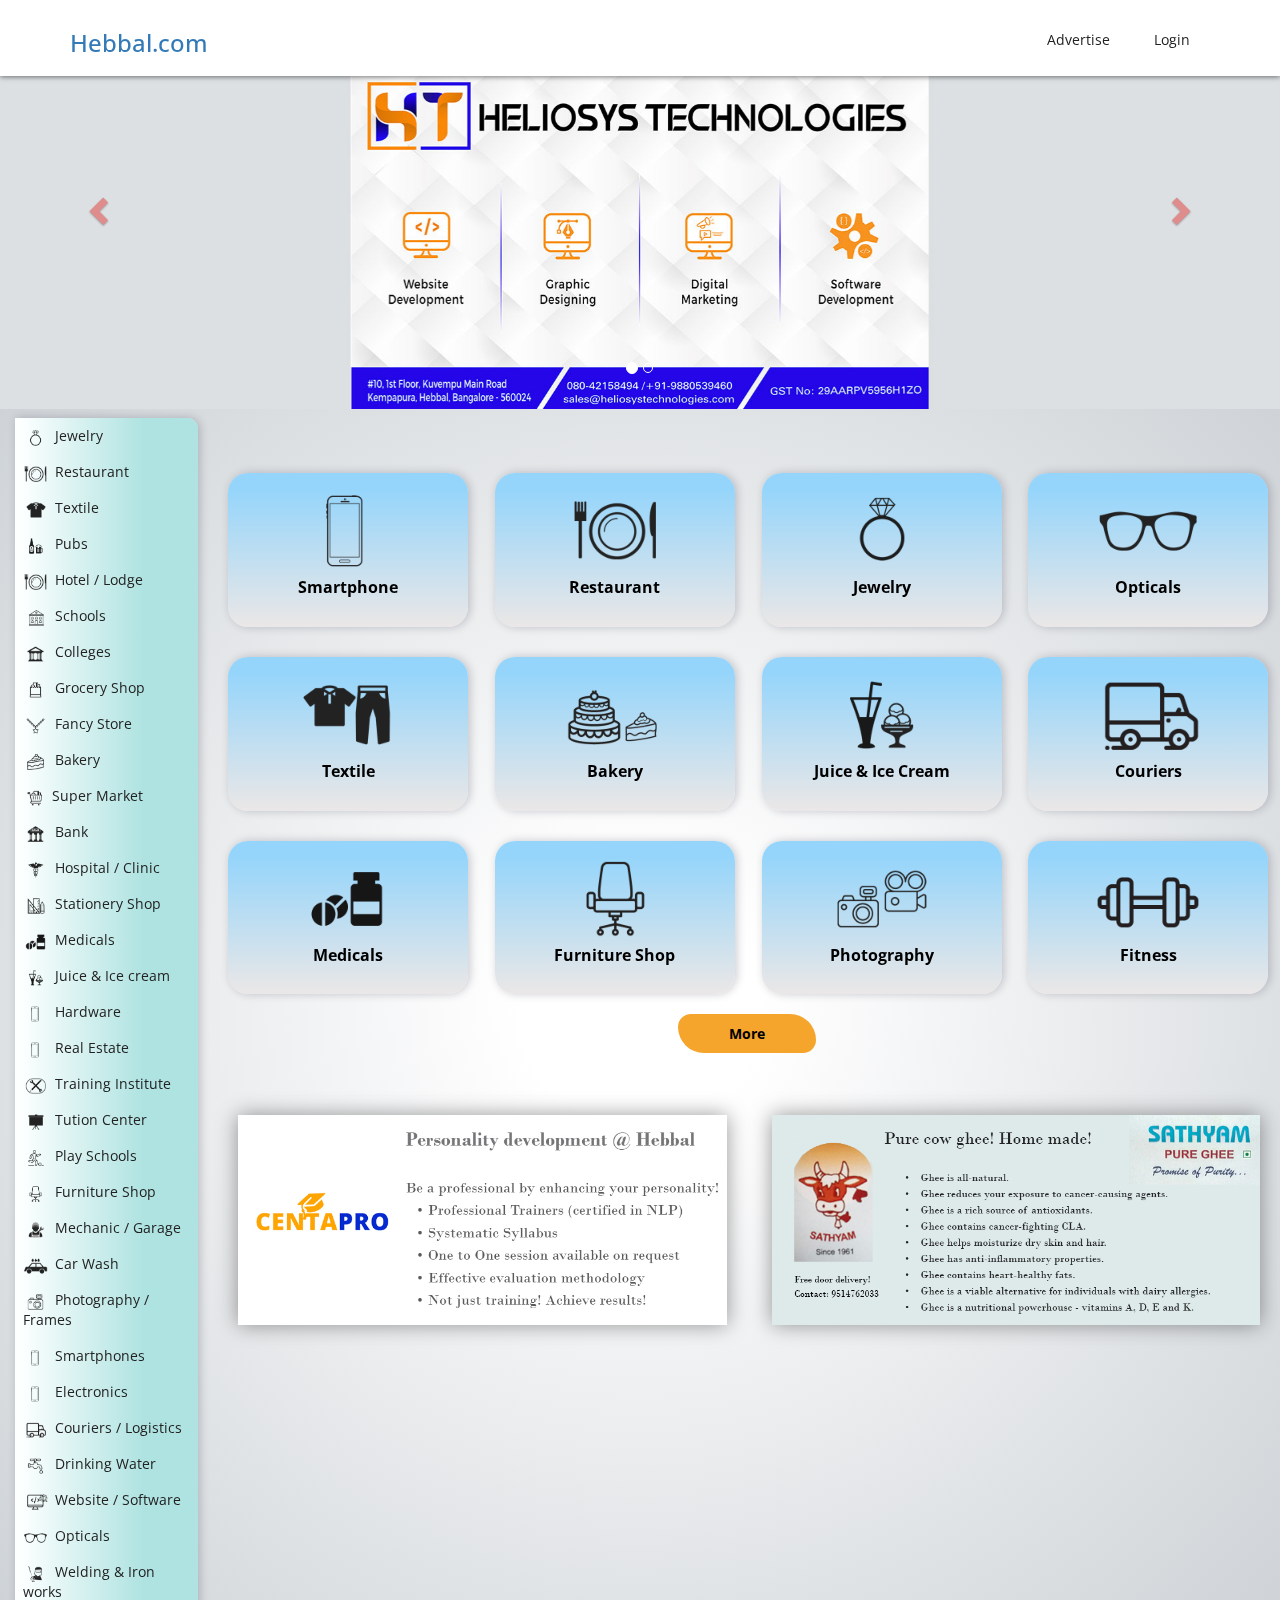
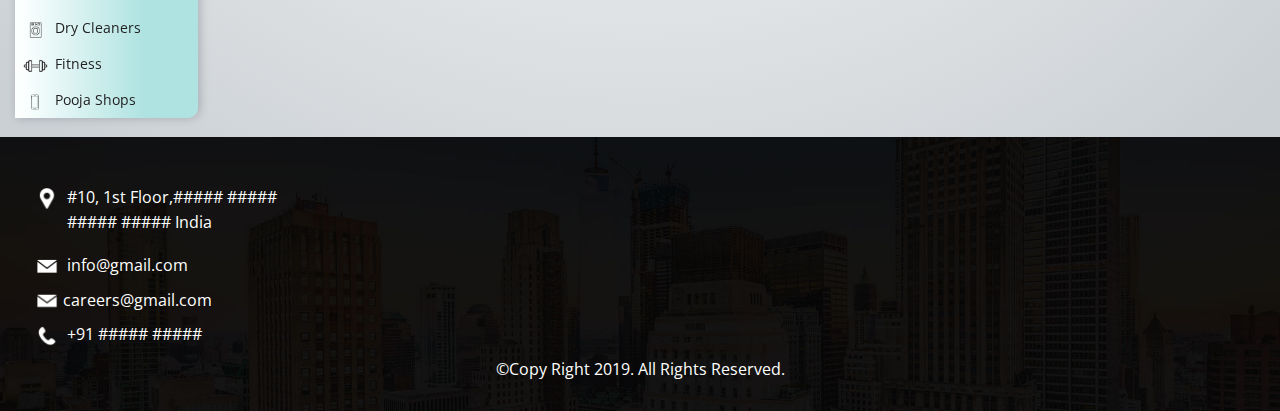
<file: index.html>
<!doctype html>
<html lang="en">

<head>
    <meta charset="UTF-8">
    <meta name="viewport" content="width=device-width, initial-scale=1, shrink-to-fit=no">






    <link rel="stylesheet" href="assets/css/style.css">
    <link rel="stylesheet" href="https://maxcdn.bootstrapcdn.com/bootstrap/3.4.0/css/bootstrap.min.css">
<!--    <link href="//netdna.bootstrapcdn.com/font-awesome/3.2.1/css/font-awesome.css" rel="stylesheet">-->

</head>

<body>

    <!--    navigation hamburger start here-->







    <!--    navigation hamburger end here-->


    <header class="menu1">
        <div class="container">
            <div class="logo">
                <a href="index.html"><h3>Hebbal.com</h3></a>
            </div>
            <div class="navigation">
                <ul class="links">

                    <li><a href="#">Advertise</a></li>
                    <li><a href="#">Login</a></li>

                </ul>


            </div>

            <div id="menu-button">
                <div id="line-1"></div>
                <div id="line-2"></div>
                <div id="line-3"></div>
            </div>
            <div id="menu">
                <ul>
                    <li id="li-color"><a href="#"> <img src="assets/img/icons/jewl.png">&ensp;Jewelry</a></li>
                        <li><a href="#"><img src="assets/img/icons/restorant.png">&ensp;Restaurant</a></li>
                        <li id="li-color"><a href="#"><img src="assets/img/icons/textile.png">&ensp;Textile</a></li>
                        <li><a href="#"><img src="assets/img/icons/pub.png">&ensp;Pubs</a></li>
                        <li id="li-color"><a href="#"><img src="assets/img/icons/restorant.png">&ensp;Hotel / Lodge</a></li>
                        <li><a href="#"><img src="assets/img/icons/school.png">&ensp;Schools</a></li>
                        <li id="li-color"><a href="#"><img src="assets/img/icons/college.png">&ensp;Colleges</a></li>
                        <li><a href="#"><img src="assets/img/icons/grocery.png">&ensp;Grocery Shop</a></li>
                        <li id="li-color"><a href="#"><img src="assets/img/icons/fancy.png">&ensp;Fancy Store</a></li>
                        <li><a href="#"><img src="assets/img/icons/backery.png">&ensp;Bakery</a></li>
                        <li id="li-color"><a href="#"><img src="assets/img/icons/super.png"> Super Market</a></li>
                        <li><a href="#"><img src="assets/img/icons/bank.png">&ensp;Bank</a></li>
                        <li id="li-color"><a href="#"><img src="assets/img/icons/hospital.png">&ensp;Hospital / Clinic</a></li>
                        <li><a href="#"><img src="assets/img/icons/stationary.png">&ensp;Stationery Shop</a></li>
                        <li id="li-color"><a href="#"><img src="assets/img/icons/medicals.png">&ensp;Medicals</a></li>
                        <li><a href="#"><img src="assets/img/icons/juice.png">&ensp;Juice &amp; Ice cream</a></li>
                        <li id="li-color"><a href="#"><img src="assets/img/icons/phone.png">&ensp;Hardware</a></li>
                        <li><a href="#"><img src="assets/img/icons/phone.png">&ensp;Real Estate</a></li>
                        <li id="li-color"><a href="#"><img src="assets/img/icons/training.png">&ensp;Training Institute</a></li>
                        <li><a href="#"><img src="assets/img/icons/tution.png">&ensp;Tution Center</a></li>
                        <li id="li-color"><a href="#"><img src="assets/img/icons/playschool.png">&ensp;Play Schools</a></li>
                        <li><a href="#"><img src="assets/img/icons/furniture.png">&ensp;Furniture Shop</a></li>
                        <li id="li-color"><a href="#"><img src="assets/img/icons/mechanic.png">&ensp;Mechanic / Garage</a></li>
                        <li><a href="#"><img src="assets/img/icons/carwash.png">&ensp;Car Wash</a></li>
                        <li id="li-color"><a href="#"><img src="assets/img/icons/photography.png">&ensp;Photography / Frames</a></li>
                        <li><a href="#"><img src="assets/img/icons/phone.png">&ensp;Smartphones</a> </li>
                        <li id="li-color"><a href="#"><img src="assets/img/icons/phone.png">&ensp;Electronics</a></li>
                        <li><a href="#"><img src="assets/img/icons/courier.png">&ensp;Couriers / Logistics</a></li>
                        <li id="li-color"><a href="#"><img src="assets/img/icons/water.png">&ensp;Drinking Water</a></li>
                        <li><a href="#"><img src="assets/img/icons/software.png">&ensp;Website / Software</a></li>
                        <li id="li-color"><a href="#"><img src="assets/img/icons/opticals.png">&ensp;Opticals</a></li>
                        <li><a href="#"><img src="assets/img/icons/welding.png">&ensp;Welding &amp; Iron works</a></li>
                        <li id="li-color"><a href="#"><img src="assets/img/icons/drycleaner.png">&ensp;Dry Cleaners</a></li>
                        <li><a href="#"><img src="assets/img/icons/fitness.png">&ensp;Fitness</a></li>
                        <li id="li-color"><a href="#"><img src="assets/img/icons/phone.png">&ensp;Pooja Shops</a></li>

                </ul>
            </div>

        </div>

    </header>


 <section class="sliders">

    <div id="myCarousel" class="carousel slide" data-ride="carousel">
        <!-- Indicators -->
        <ol class="carousel-indicators">
            <li data-target="#myCarousel" data-slide-to="0" class="active"></li>
            <li data-target="#myCarousel" data-slide-to="1"></li>
<!--            <li data-target="#myCarousel" data-slide-to="2"></li>-->
        </ol>

        <!-- Wrapper for slides -->
        <div class="carousel-inner">
            <div class="item active">
                <img src="assets/img/banner1.jpg" alt="Los Angeles" style="width:100%;">
            </div>


            <div class="item">
                <img src="assets/img/banner1.jpg" alt="New york" style="width:100%;">
            </div>
            <div class="item">
                <img src="assets/img/banner1.jpg" alt="New york" style="width:100%;">
            </div>
            
        </div>

        <!-- Left and right controls -->
        <a class="left carousel-control" href="#myCarousel" data-slide="prev">
            <span class="glyphicon glyphicon-chevron-left"></span>
            <span class="sr-only">Previous</span>
        </a>
        <a class="right carousel-control" href="#myCarousel" data-slide="next">
            <span class="glyphicon glyphicon-chevron-right"></span>
            <span class="sr-only">Next</span>
        </a>
    </div>
</section>

    <!--
    <div class="ads">
        <img class="mySlides" src="assets/img/banner1.jpg">
        <img class="mySlides" src="assets/img/banner2.jpg">
        <img class="mySlides" src="assets/img/banner1.jpg">
    </div>

-->



    <div class="container-fluid ">


        <div class="row">
            <div class="col-md-2">

                <div class="category">
                    <ul class="categories">
                        <li id="li-color"><a href="#"> <img src="assets/img/icons/jewl.png">&ensp;Jewelry</a></li>
                        <li><a href="#"><img src="assets/img/icons/restorant.png">&ensp;Restaurant</a></li>
                        <li id="li-color"><a href="#"><img src="assets/img/icons/textile.png">&ensp;Textile</a></li>
                        <li><a href="#"><img src="assets/img/icons/pub.png">&ensp;Pubs</a></li>
                        <li id="li-color"><a href="#"><img src="assets/img/icons/restorant.png">&ensp;Hotel / Lodge</a></li>
                        <li><a href="#"><img src="assets/img/icons/school.png">&ensp;Schools</a></li>
                        <li id="li-color"><a href="#"><img src="assets/img/icons/college.png">&ensp;Colleges</a></li>
                        <li><a href="#"><img src="assets/img/icons/grocery.png">&ensp;Grocery Shop</a></li>
                        <li id="li-color"><a href="#"><img src="assets/img/icons/fancy.png">&ensp;Fancy Store</a></li>
                        <li><a href="#"><img src="assets/img/icons/backery.png">&ensp;Bakery</a></li>
                        <li id="li-color"><a href="#"><img src="assets/img/icons/super.png"> Super Market</a></li>
                        <li><a href="#"><img src="assets/img/icons/bank.png">&ensp;Bank</a></li>
                        <li id="li-color"><a href="#"><img src="assets/img/icons/hospital.png">&ensp;Hospital / Clinic</a></li>
                        <li><a href="#"><img src="assets/img/icons/stationary.png">&ensp;Stationery Shop</a></li>
                        <li id="li-color"><a href="#"><img src="assets/img/icons/medicals.png">&ensp;Medicals</a></li>
                        <li><a href="#"><img src="assets/img/icons/juice.png">&ensp;Juice &amp; Ice cream</a></li>
                        <li id="li-color"><a href="#"><img src="assets/img/icons/phone.png">&ensp;Hardware</a></li>
                        <li><a href="#"><img src="assets/img/icons/phone.png">&ensp;Real Estate</a></li>
                        <li id="li-color"><a href="#"><img src="assets/img/icons/training.png">&ensp;Training Institute</a></li>
                        <li><a href="#"><img src="assets/img/icons/tution.png">&ensp;Tution Center</a></li>
                        <li id="li-color"><a href="#"><img src="assets/img/icons/playschool.png">&ensp;Play Schools</a></li>
                        <li><a href="#"><img src="assets/img/icons/furniture.png">&ensp;Furniture Shop</a></li>
                        <li id="li-color"><a href="#"><img src="assets/img/icons/mechanic.png">&ensp;Mechanic / Garage</a></li>
                        <li><a href="#"><img src="assets/img/icons/carwash.png">&ensp;Car Wash</a></li>
                        <li id="li-color"><a href="#"><img src="assets/img/icons/photography.png">&ensp;Photography / Frames</a></li>
                        <li><a href="#"><img src="assets/img/icons/phone.png">&ensp;Smartphones</a> </li>
                        <li id="li-color"><a href="#"><img src="assets/img/icons/phone.png">&ensp;Electronics</a></li>
                        <li><a href="#"><img src="assets/img/icons/courier.png">&ensp;Couriers / Logistics</a></li>
                        <li id="li-color"><a href="#"><img src="assets/img/icons/water.png">&ensp;Drinking Water</a></li>
                        <li><a href="#"><img src="assets/img/icons/software.png">&ensp;Website / Software</a></li>
                        <li id="li-color"><a href="#"><img src="assets/img/icons/opticals.png">&ensp;Opticals</a></li>
                        <li><a href="#"><img src="assets/img/icons/welding.png">&ensp;Welding &amp; Iron works</a></li>
                        <li id="li-color"><a href="#"><img src="assets/img/icons/drycleaner.png">&ensp;Dry Cleaners</a></li>
                        <li><a href="#"><img src="assets/img/icons/fitness.png">&ensp;Fitness</a></li>
                        <li id="li-color"><a href="#"><img src="assets/img/icons/phone.png">&ensp;Pooja Shops</a></li>


                    </ul>

                </div>


            </div>

            <div class="col-md-10 text-center shop">
                <div class="row">
                    <div class="col-md-3 col-xs-6">
                        <a href="shop.html">
                            <div class="card">
                                <img src="assets/img/phone.png" class="card-img-top" alt="...">
                                <div class="card-body">
                                    <h4 class="card-title">Smartphone</h4>
                                    <!--                        <p class="card-text">Some quick example text to build on the card title and make up the bulk of the card's content.</p>-->
                                    <!--                        <a href="#" class="btn btn-primary">Go somewhere</a>-->
                                </div>
                            </div>
                        </a>
                    </div>
                    <div class="col-md-3 col-xs-6">
                        <a href="shop.html">
                            <div class="card">
                                <img src="assets/img/restorant.png" class="card-img-top" alt="...">
                                <div class="card-body">
                                    <h4 class="card-title">Restaurant</h4>
                                    <!--                        <p class="card-text">Some quick example text to build on the card title and make up the bulk of the card's content.</p>-->
                                    <!--                        <a href="#" class="btn btn-primary">Go somewhere</a>-->
                                </div>
                            </div>
                        </a>
                    </div>
                    <div class="col-md-3 col-xs-6">
                        <a href="shop.html">
                            <div class="card">
                                <img src="assets/img/jewl.png" class="card-img-top" alt="...">
                                <div class="card-body">
                                    <h4 class="card-title">Jewelry</h4>
                                    <!--                        <p class="card-text">Some quick example text to build on the card title and make up the bulk of the card's content.</p>-->
                                    <!--                        <a href="#" class="btn btn-primary">Go somewhere</a>-->
                                </div>
                            </div>
                        </a>
                    </div>
                    <div class="col-md-3 col-xs-6">
                        <a href="shop.html">
                            <div class="card">
                                <img src="assets/img/opticals.png" class="card-img-top" alt="...">
                                <div class="card-body">
                                    <h4 class="card-title">Opticals</h4>
                                    <!--                        <p class="card-text">Some quick example text to build on the card title and make up the bulk of the card's content.</p>-->
                                    <!--                        <a href="#" class="btn btn-primary">Go somewhere</a>-->
                                </div>
                            </div>
                        </a>
                    </div>

                </div>



                <div class="row">

                    <div class="col-md-3 col-xs-6">
                        <a href="shop.html">
                            <div class="card">
                                <img src="assets/img/textile.png" class="card-img-top" alt="...">
                                <div class="card-body">
                                    <h4 class="card-title">Textile</h4>
                                    <!--                        <p class="card-text">Some quick example text to build on the card title and make up the bulk of the card's content.</p>-->
                                    <!--                        <a href="#" class="btn btn-primary">Go somewhere</a>-->
                                </div>
                            </div>
                        </a>
                    </div>
                    <div class="col-md-3 col-xs-6">
                        <a href="shop.html">
                            <div class="card">
                                <img src="assets/img/backery.png" class="card-img-top" alt="...">
                                <div class="card-body">
                                    <h4 class="card-title">Bakery</h4>
                                    <!--                        <p class="card-text">Some quick example text to build on the card title and make up the bulk of the card's content.</p>-->
                                    <!--                        <a href="#" class="btn btn-primary">Go somewhere</a>-->
                                </div>
                            </div>
                        </a>
                    </div>
                    <div class="col-md-3 col-xs-6">
                        <a href="shop.html">
                            <div class="card">
                                <img src="assets/img/juice.png" class="card-img-top" alt="...">
                                <div class="card-body">
                                    <h4 class="card-title">Juice &amp; Ice Cream</h4>
                                    <!--                        <p class="card-text">Some quick example text to build on the card title and make up the bulk of the card's content.</p>-->
                                    <!--                        <a href="#" class="btn btn-primary">Go somewhere</a>-->
                                </div>
                            </div>
                        </a>
                    </div>
                    <div class="col-md-3 col-xs-6">
                        <a href="shop.html">
                            <div class="card">
                                <img src="assets/img/courier.png" class="card-img-top" alt="...">
                                <div class="card-body">
                                    <h4 class="card-title">Couriers</h4>
                                    <!--                        <p class="card-text">Some quick example text to build on the card title and make up the bulk of the card's content.</p>-->
                                    <!--                        <a href="#" class="btn btn-primary">Go somewhere</a>-->
                                </div>
                            </div>
                        </a>
                    </div>

                </div>
                <div class="row">

                    <div class="col-md-3 col-xs-6">
                        <a href="shop.html">
                            <div class="card">
                                <img src="assets/img/medicals.png" class="card-img-top" alt="...">
                                <div class="card-body">
                                    <h4 class="card-title">Medicals</h4>
                                    <!--                        <p class="card-text">Some quick example text to build on the card title and make up the bulk of the card's content.</p>-->
                                    <!--                        <a href="#" class="btn btn-primary">Go somewhere</a>-->
                                </div>
                            </div>
                        </a>
                    </div>
                    <div class="col-md-3 col-xs-6">
                         <a href="shop.html">
                            <div class="card">
                                <img src="assets/img/furniture.png" class="card-img-top" alt="...">
                                <div class="card-body">
                                    <h4 class="card-title">Furniture Shop</h4>
                                    <!--                        <p class="card-text">Some quick example text to build on the card title and make up the bulk of the card's content.</p>-->
                                    <!--                        <a href="#" class="btn btn-primary">Go somewhere</a>-->
                                </div>
                            </div>
                        </a>
                    </div>
                    <div class="col-md-3 col-xs-6">
                        <a href="shop.html">
                            <div class="card">
                                <img src="assets/img/photography.png" class="card-img-top" alt="...">
                                <div class="card-body">
                                    <h4 class="card-title">Photography</h4>
                                    <!--                        <p class="card-text">Some quick example text to build on the card title and make up the bulk of the card's content.</p>-->
                                    <!--                        <a href="#" class="btn btn-primary">Go somewhere</a>-->
                                </div>
                            </div>
                        </a>
                    </div>
                    <div class="col-md-3 col-xs-6">
                        <a href="shop.html">
                            <div class="card">
                                <img src="assets/img/fitness.png" class="card-img-top" alt="...">
                                <div class="card-body">
                                    <h4 class="card-title">Fitness</h4>
                                    <!--                        <p class="card-text">Some quick example text to build on the card title and make up the bulk of the card's content.</p>-->
                                    <!--                        <a href="#" class="btn btn-primary">Go somewhere</a>-->
                                </div>
                            </div>
                        </a>
                    </div>

                </div>
                <div class="row">
                    <div class="col-md-12">
                        <a class="cart" href="categories.html">More</a>
                    </div>
                </div>

                <div class="row">
                    <div class="col-md-6 ">


                        <div id="slideshow">
                            <div>
                                <img src="assets/img/ads/centapro.jpg">
                            </div>
                            <div>
                                <img src="assets/img/ads/centapro1.jpg">
                            </div>
                            <div>
                                <img src="assets/img/ads/centapro2.jpg">
                            </div>
                           
                        </div>

                    </div>
                    <div class="col-md-6">


                        <div id="slideshow">
                           
                            <div>
                                <img src="assets/img/ads/sdf.jpg">
                            </div>
                        </div>

                    </div>


                </div>
            </div>

            <br /><br />




        </div>
    </div>


  <!-- Return to Top -->
<a href="javascript:" id="return-to-top">
    
    <img src="assets/img/arrow.png">
    </a>



  

    
    
    
    
    <footer class="foot">
        <div class="container-fluid">
            <div class="row">
                <div class="col-md-5 adrs">
                    <address>
                        <img src="assets/img/location.png">&ensp;#10, 1st Floor,##### #####<br />
                        &emsp;&ensp;&ensp;##### ##### India

                    </address>
                    <p><img src="assets/img/mail.png">&ensp;info@gmail.com</p>
                    <p><img src="assets/img/mail.png"> careers@gmail.com</p>
                    <p><img src="assets/img/call.png">&ensp;+91 ##### #####</p>
                </div>

                <div class="col-md-7">

                    
                </div>






                
            </div>
            <div class="row text-center">
                    
                        <p>&copy;Copy Right 2019. All Rights Reserved.</p>
                    
                </div>

        </div>

    </footer>

    <script src="assets/js/ads.js"></script>

    <script src="https://ajax.googleapis.com/ajax/libs/jquery/3.4.1/jquery.min.js"></script>
    <script>
        $("#slideshow > div:gt(0)").hide();

        setInterval(function() {
            $('#slideshow > div:first')
                .fadeOut(1000)
                .next()
                .fadeIn(1000)
                .end()
                .appendTo('#slideshow');
        }, 6000);

    </script>
    <script src="assets/js/btn.js"></script>
    <script src="assets/js/top-btn.js"></script>
<!--    <script src="assets/js/nav.js"></script>-->

    <script src="https://maxcdn.bootstrapcdn.com/bootstrap/3.4.0/js/bootstrap.min.js"></script>



</body>




</html>
</file>
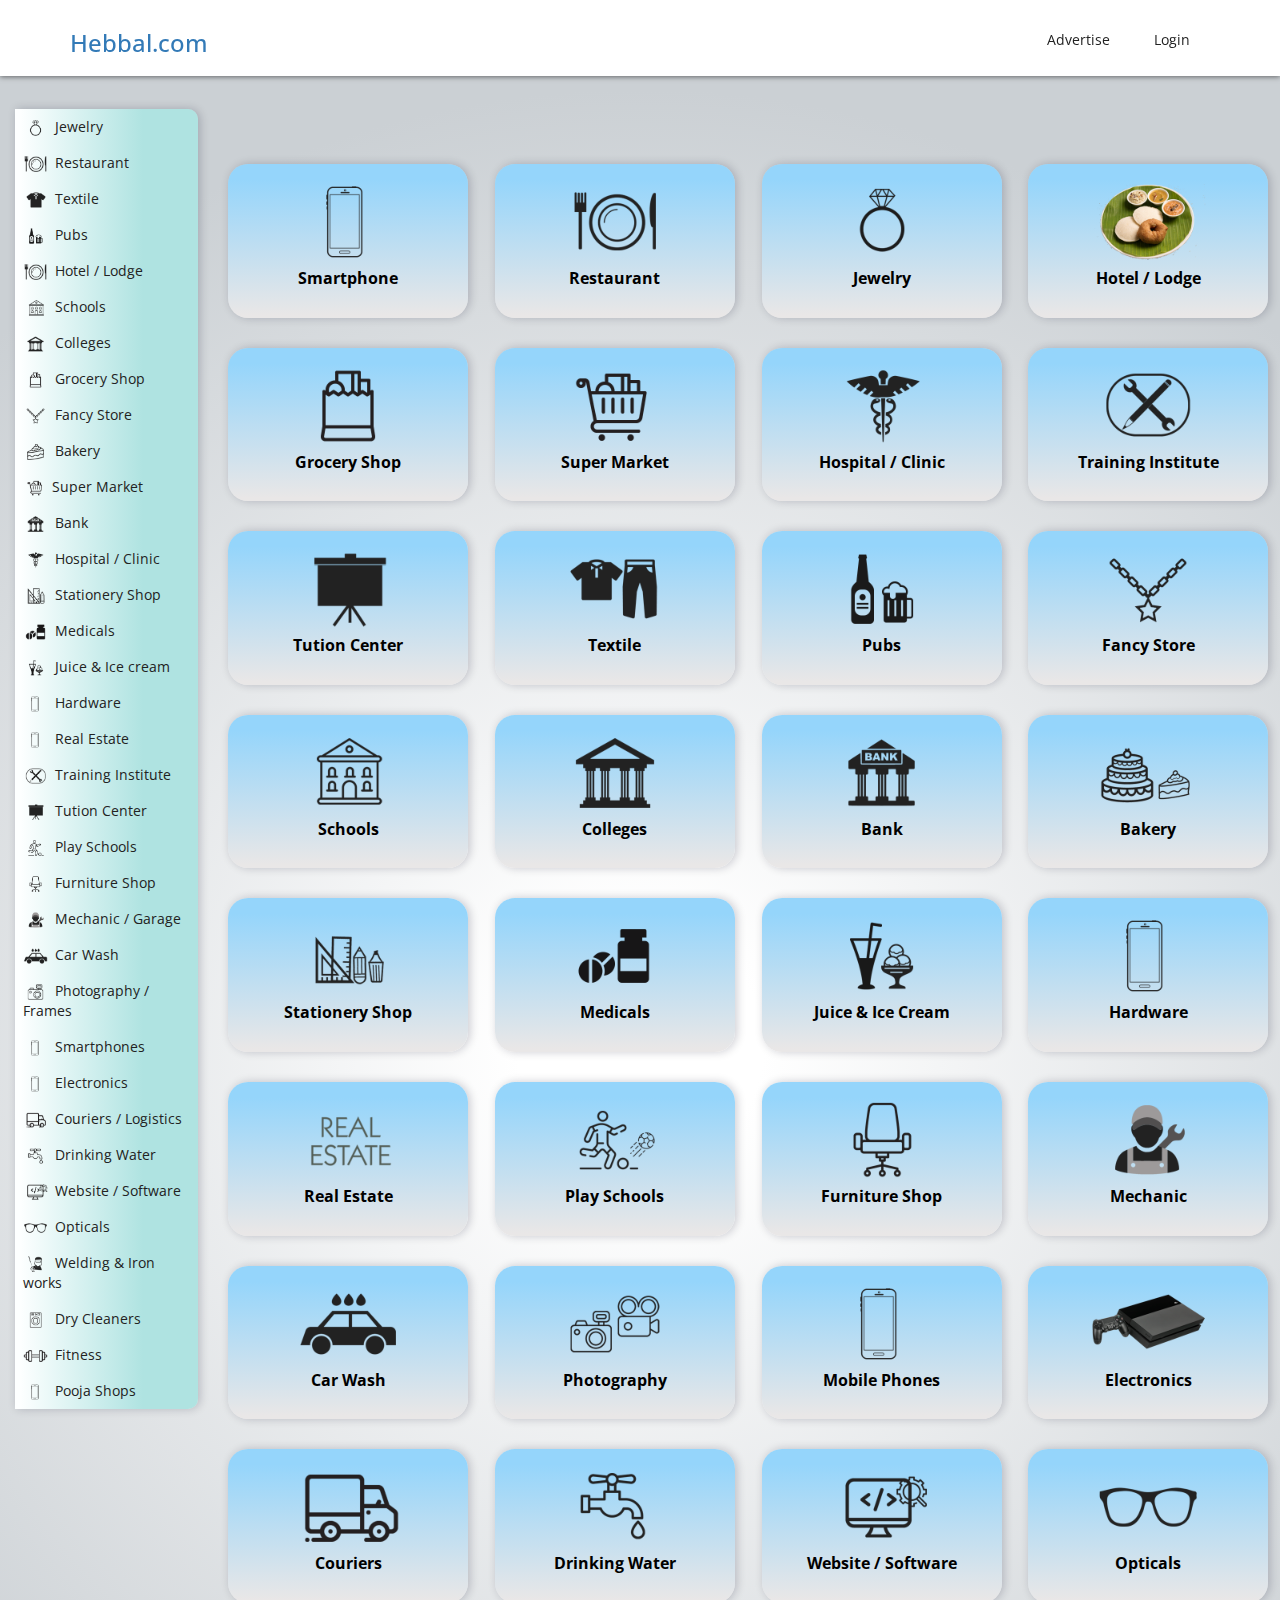
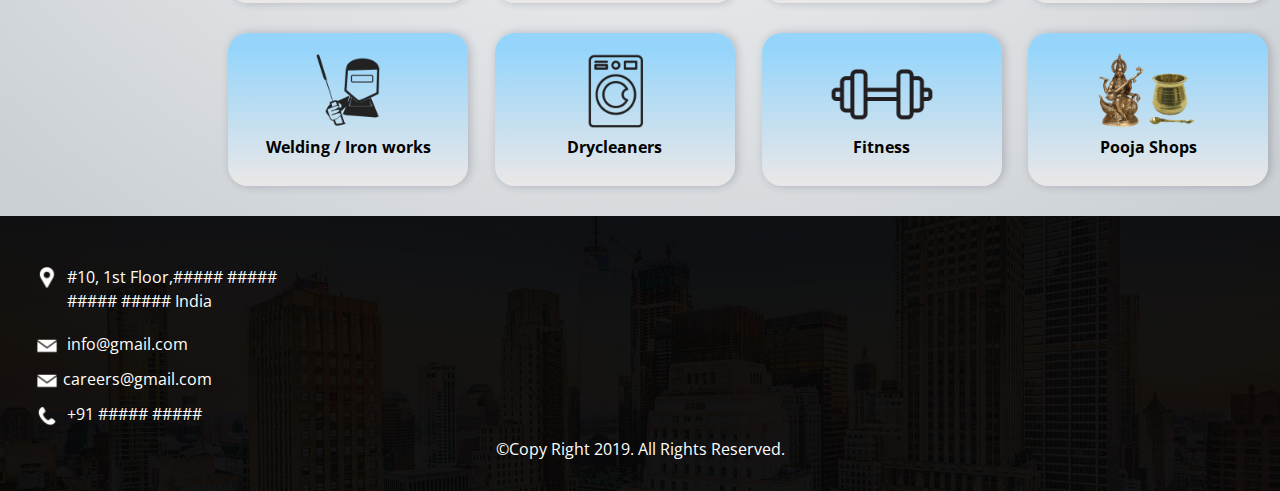
<file: categories.html>
<!doctype html>
<html lang="en">

<head>
    <meta charset="UTF-8">
    <meta name="viewport" content="width=device-width, initial-scale=1, shrink-to-fit=no">






    <link rel="stylesheet" href="assets/css/style.css">
    <link rel="stylesheet" href="https://maxcdn.bootstrapcdn.com/bootstrap/3.4.0/css/bootstrap.min.css">


</head>

<body>
<!--
    <header class="menu">
        <div class="container">
            <div class="logo">
                <h3>LOGO</h3>
            </div>
            <div class="navigation">
                <ul class="links">

                    <li><a href="#">Advertise</a></li>
                    <li><a href="#">Login</a></li>
                </ul>

            </div>
        </div>

    </header>
-->
    
    
    
    
    <header class="menu1">
        <div class="container">
            <div class="logo">
                <a href="index.html"><h3>Hebbal.com</h3></a>
            </div>
            <div class="navigation">
                <ul class="links">

                    <li><a href="#">Advertise</a></li>
                    <li><a href="#">Login</a></li>

                </ul>


            </div>

            <div id="menu-button">
                <div id="line-1"></div>
                <div id="line-2"></div>
                <div id="line-3"></div>
            </div>
            <div id="menu">
                <ul>
                    <li id="li-color"><a href="#"> <img src="assets/img/icons/jewl.png">&ensp;Jewelry</a></li>
                        <li><a href="#"><img src="assets/img/icons/restorant.png">&ensp;Restaurant</a></li>
                        <li id="li-color"><a href="#"><img src="assets/img/icons/textile.png">&ensp;Textile</a></li>
                        <li><a href="#"><img src="assets/img/icons/pub.png">&ensp;Pubs</a></li>
                        <li id="li-color"><a href="#"><img src="assets/img/icons/restorant.png">&ensp;Hotel / Lodge</a></li>
                        <li><a href="#"><img src="assets/img/icons/school.png">&ensp;Schools</a></li>
                        <li id="li-color"><a href="#"><img src="assets/img/icons/college.png">&ensp;Colleges</a></li>
                        <li><a href="#"><img src="assets/img/icons/grocery.png">&ensp;Grocery Shop</a></li>
                        <li id="li-color"><a href="#"><img src="assets/img/icons/fancy.png">&ensp;Fancy Store</a></li>
                        <li><a href="#"><img src="assets/img/icons/backery.png">&ensp;Bakery</a></li>
                        <li id="li-color"><a href="#"><img src="assets/img/icons/super.png"> Super Market</a></li>
                        <li><a href="#"><img src="assets/img/icons/bank.png">&ensp;Bank</a></li>
                        <li id="li-color"><a href="#"><img src="assets/img/icons/hospital.png">&ensp;Hospital / Clinic</a></li>
                        <li><a href="#"><img src="assets/img/icons/stationary.png">&ensp;Stationery Shop</a></li>
                        <li id="li-color"><a href="#"><img src="assets/img/icons/medicals.png">&ensp;Medicals</a></li>
                        <li><a href="#"><img src="assets/img/icons/juice.png">&ensp;Juice &amp; Ice cream</a></li>
                        <li id="li-color"><a href="#"><img src="assets/img/icons/phone.png">&ensp;Hardware</a></li>
                        <li><a href="#"><img src="assets/img/icons/phone.png">&ensp;Real Estate</a></li>
                        <li id="li-color"><a href="#"><img src="assets/img/icons/training.png">&ensp;Training Institute</a></li>
                        <li><a href="#"><img src="assets/img/icons/tution.png">&ensp;Tution Center</a></li>
                        <li id="li-color"><a href="#"><img src="assets/img/icons/playschool.png">&ensp;Play Schools</a></li>
                        <li><a href="#"><img src="assets/img/icons/furniture.png">&ensp;Furniture Shop</a></li>
                        <li id="li-color"><a href="#"><img src="assets/img/icons/mechanic.png">&ensp;Mechanic / Garage</a></li>
                        <li><a href="#"><img src="assets/img/icons/carwash.png">&ensp;Car Wash</a></li>
                        <li id="li-color"><a href="#"><img src="assets/img/icons/photography.png">&ensp;Photography / Frames</a></li>
                        <li><a href="#"><img src="assets/img/icons/phone.png">&ensp;Smartphones</a> </li>
                        <li id="li-color"><a href="#"><img src="assets/img/icons/phone.png">&ensp;Electronics</a></li>
                        <li><a href="#"><img src="assets/img/icons/courier.png">&ensp;Couriers / Logistics</a></li>
                        <li id="li-color"><a href="#"><img src="assets/img/icons/water.png">&ensp;Drinking Water</a></li>
                        <li><a href="#"><img src="assets/img/icons/software.png">&ensp;Website / Software</a></li>
                        <li id="li-color"><a href="#"><img src="assets/img/icons/opticals.png">&ensp;Opticals</a></li>
                        <li><a href="#"><img src="assets/img/icons/welding.png">&ensp;Welding &amp; Iron works</a></li>
                        <li id="li-color"><a href="#"><img src="assets/img/icons/drycleaner.png">&ensp;Dry Cleaners</a></li>
                        <li><a href="#"><img src="assets/img/icons/fitness.png">&ensp;Fitness</a></li>
                        <li id="li-color"><a href="#"><img src="assets/img/icons/phone.png">&ensp;Pooja Shops</a></li>
                </ul>
            </div>

        </div>

    </header>






    <div class="container-fluid ">


        <div class="row cat">
            <div class="col-md-2">

                <div class="category">
                    <ul class="categories">
                        <li id="li-color"><a href="#"> <img src="assets/img/icons/jewl.png">&ensp;Jewelry</a></li>
                        <li><a href="#"><img src="assets/img/icons/restorant.png">&ensp;Restaurant</a></li>
                        <li id="li-color"><a href="#"><img src="assets/img/icons/textile.png">&ensp;Textile</a></li>
                        <li><a href="#"><img src="assets/img/icons/pub.png">&ensp;Pubs</a></li>
                        <li id="li-color"><a href="#"><img src="assets/img/icons/restorant.png">&ensp;Hotel / Lodge</a></li>
                        <li><a href="#"><img src="assets/img/icons/school.png">&ensp;Schools</a></li>
                        <li id="li-color"><a href="#"><img src="assets/img/icons/college.png">&ensp;Colleges</a></li>
                        <li><a href="#"><img src="assets/img/icons/grocery.png">&ensp;Grocery Shop</a></li>
                        <li id="li-color"><a href="#"><img src="assets/img/icons/fancy.png">&ensp;Fancy Store</a></li>
                        <li><a href="#"><img src="assets/img/icons/backery.png">&ensp;Bakery</a></li>
                        <li id="li-color"><a href="#"><img src="assets/img/icons/super.png"> Super Market</a></li>
                        <li><a href="#"><img src="assets/img/icons/bank.png">&ensp;Bank</a></li>
                        <li id="li-color"><a href="#"><img src="assets/img/icons/hospital.png">&ensp;Hospital / Clinic</a></li>
                        <li><a href="#"><img src="assets/img/icons/stationary.png">&ensp;Stationery Shop</a></li>
                        <li id="li-color"><a href="#"><img src="assets/img/icons/medicals.png">&ensp;Medicals</a></li>
                        <li><a href="#"><img src="assets/img/icons/juice.png">&ensp;Juice &amp; Ice cream</a></li>
                        <li id="li-color"><a href="#"><img src="assets/img/icons/phone.png">&ensp;Hardware</a></li>
                        <li><a href="#"><img src="assets/img/icons/phone.png">&ensp;Real Estate</a></li>
                        <li id="li-color"><a href="#"><img src="assets/img/icons/training.png">&ensp;Training Institute</a></li>
                        <li><a href="#"><img src="assets/img/icons/tution.png">&ensp;Tution Center</a></li>
                        <li id="li-color"><a href="#"><img src="assets/img/icons/playschool.png">&ensp;Play Schools</a></li>
                        <li><a href="#"><img src="assets/img/icons/furniture.png">&ensp;Furniture Shop</a></li>
                        <li id="li-color"><a href="#"><img src="assets/img/icons/mechanic.png">&ensp;Mechanic / Garage</a></li>
                        <li><a href="#"><img src="assets/img/icons/carwash.png">&ensp;Car Wash</a></li>
                        <li id="li-color"><a href="#"><img src="assets/img/icons/photography.png">&ensp;Photography / Frames</a></li>
                        <li><a href="#"><img src="assets/img/icons/phone.png">&ensp;Smartphones</a> </li>
                        <li id="li-color"><a href="#"><img src="assets/img/icons/phone.png">&ensp;Electronics</a></li>
                        <li><a href="#"><img src="assets/img/icons/courier.png">&ensp;Couriers / Logistics</a></li>
                        <li id="li-color"><a href="#"><img src="assets/img/icons/water.png">&ensp;Drinking Water</a></li>
                        <li><a href="#"><img src="assets/img/icons/software.png">&ensp;Website / Software</a></li>
                        <li id="li-color"><a href="#"><img src="assets/img/icons/opticals.png">&ensp;Opticals</a></li>
                        <li><a href="#"><img src="assets/img/icons/welding.png">&ensp;Welding &amp; Iron works</a></li>
                        <li id="li-color"><a href="#"><img src="assets/img/icons/drycleaner.png">&ensp;Dry Cleaners</a></li>
                        <li><a href="#"><img src="assets/img/icons/fitness.png">&ensp;Fitness</a></li>
                        <li id="li-color"><a href="#"><img src="assets/img/icons/phone.png">&ensp;Pooja Shops</a></li>

                    </ul>

                </div>


            </div>




    <div class="col-md-10 text-center shop">

        <div class="row">
            

            <div class="col-md-3 col-xs-6">
                 <a href="shop.html">
                    <div class="card">
                        <img src="assets/img/phone.png" class="card-img-top" alt="...">
                        <div class="card-body">
                            <h4 class="card-title">Smartphone</h4>
                            <!--                        <p class="card-text">Some quick example text to build on the card title and make up the bulk of the card's content.</p>-->
                            <!--                        <a href="#" class="btn btn-primary">Go somewhere</a>-->
                        </div>
                    </div>
                </a>
            </div>
            <div class="col-md-3 col-xs-6">
                <a href="shop.html">
                    <div class="card">
                        <img src="assets/img/restorant.png" class="card-img-top" alt="...">
                        <div class="card-body">
                            <h4 class="card-title">Restaurant</h4>
                            <!--                        <p class="card-text">Some quick example text to build on the card title and make up the bulk of the card's content.</p>-->
                            <!--                        <a href="#" class="btn btn-primary">Go somewhere</a>-->
                        </div>
                    </div>
                </a>
            </div>
            <div class="col-md-3 col-xs-6">
                <a href="shop.html">
                    <div class="card">
                        <img src="assets/img/jewl.png" class="card-img-top" alt="...">
                        <div class="card-body">
                            <h4 class="card-title">Jewelry</h4>
                            <!--                        <p class="card-text">Some quick example text to build on the card title and make up the bulk of the card's content.</p>-->
                            <!--                        <a href="#" class="btn btn-primary">Go somewhere</a>-->
                        </div>
                    </div>
                </a>
            </div>
            <div class="col-md-3 col-xs-6" >
                 <a href="shop.html">
                    <div class="card">
                        <img src="assets/img/hotel-1.png" class="card-img-top" alt="...">
                        <div class="card-body">
                            <h4 class="card-title">Hotel / Lodge</h4>
                            <!--                        <p class="card-text">Some quick example text to build on the card title and make up the bulk of the card's content.</p>-->
                            <!--                        <a href="#" class="btn btn-primary">Go somewhere</a>-->
                        </div>
                    </div>
                </a>
            </div>


        </div>

        <div class="row">


            <div class="col-md-3 col-xs-6">
                 <a href="shop.html">
                    <div class="card">
                        <img src="assets/img/grocery.png" class="card-img-top" alt="...">
                        <div class="card-body">
                            <h4 class="card-title">Grocery Shop</h4>
                            <!--                        <p class="card-text">Some quick example text to build on the card title and make up the bulk of the card's content.</p>-->
                            <!--                        <a href="#" class="btn btn-primary">Go somewhere</a>-->
                        </div>
                    </div>
                </a>
            </div>
            <div class="col-md-3 col-xs-6">
                 <a href="shop.html">
                    <div class="card">
                        <img src="assets/img/super.png" class="card-img-top" alt="...">
                        <div class="card-body">
                            <h4 class="card-title">Super Market</h4>
                            <!--                        <p class="card-text">Some quick example text to build on the card title and make up the bulk of the card's content.</p>-->
                            <!--                        <a href="#" class="btn btn-primary">Go somewhere</a>-->
                        </div>
                    </div>
                </a>
            </div>
            <div class="col-md-3 col-xs-6">
                <a href="shop.html">
                    <div class="card">
                        <img src="assets/img/hospital.png" class="card-img-top" alt="...">
                        <div class="card-body">
                            <h4 class="card-title">Hospital / Clinic</h4>
                            <!--                        <p class="card-text">Some quick example text to build on the card title and make up the bulk of the card's content.</p>-->
                            <!--                        <a href="#" class="btn btn-primary">Go somewhere</a>-->
                        </div>
                    </div>
                </a>
            </div>
            <div class="col-md-3 col-xs-6">
                 <a href="shop.html">
                    <div class="card">
                        <img src="assets/img/training.png" class="card-img-top" alt="...">
                        <div class="card-body">
                            <h4 class="card-title">Training Institute</h4>
                            <!--                        <p class="card-text">Some quick example text to build on the card title and make up the bulk of the card's content.</p>-->
                            <!--                        <a href="#" class="btn btn-primary">Go somewhere</a>-->
                        </div>
                    </div>
                </a>
            </div>

        </div>

        <div class="row">


            <div class="col-md-3 col-xs-6">
                <a href="shop.html">
                    <div class="card">
                        <img src="assets/img/tution.png" class="card-img-top" alt="...">
                        <div class="card-body">
                            <h4 class="card-title">Tution Center</h4>
                            <!--                        <p class="card-text">Some quick example text to build on the card title and make up the bulk of the card's content.</p>-->
                            <!--                        <a href="#" class="btn btn-primary">Go somewhere</a>-->
                        </div>
                    </div>
                </a>
            </div>
            <div class="col-md-3 col-xs-6">
                 <a href="shop.html">
                    <div class="card">
                        <img src="assets/img/textile.png" class="card-img-top" alt="...">
                        <div class="card-body">
                            <h4 class="card-title">Textile</h4>
                            <!--                        <p class="card-text">Some quick example text to build on the card title and make up the bulk of the card's content.</p>-->
                            <!--                        <a href="#" class="btn btn-primary">Go somewhere</a>-->
                        </div>
                    </div>
                </a>
            </div>
            <div class="col-md-3 col-xs-6">
                 <a href="shop.html">
                    <div class="card">
                        <img src="assets/img/pub.png" class="card-img-top" alt="...">
                        <div class="card-body">
                            <h4 class="card-title">Pubs</h4>
                            <!--                        <p class="card-text">Some quick example text to build on the card title and make up the bulk of the card's content.</p>-->
                            <!--                        <a href="#" class="btn btn-primary">Go somewhere</a>-->
                        </div>
                    </div>
                </a>
            </div>
            <div class="col-md-3 col-xs-6">
                 <a href="shop.html">
                    <div class="card">
                        <img src="assets/img/fancy.png" class="card-img-top" alt="...">
                        <div class="card-body">
                            <h4 class="card-title">Fancy Store</h4>
                            <!--                        <p class="card-text">Some quick example text to build on the card title and make up the bulk of the card's content.</p>-->
                            <!--                        <a href="#" class="btn btn-primary">Go somewhere</a>-->
                        </div>
                    </div>
                </a>
            </div>

        </div>


        <div class="row">

            <div class="col-md-3 col-xs-6">
                 <a href="shop.html">
                    <div class="card">
                        <img src="assets/img/school.png" class="card-img-top" alt="...">
                        <div class="card-body">
                            <h4 class="card-title">Schools</h4>
                            <!--                        <p class="card-text">Some quick example text to build on the card title and make up the bulk of the card's content.</p>-->
                            <!--                        <a href="#" class="btn btn-primary">Go somewhere</a>-->
                        </div>
                    </div>
                </a>
            </div>
            <div class="col-md-3 col-xs-6">
                 <a href="shop.html">
                    <div class="card">
                        <img src="assets/img/college.png" class="card-img-top" alt="...">
                        <div class="card-body">
                            <h4 class="card-title">Colleges</h4>
                            <!--                        <p class="card-text">Some quick example text to build on the card title and make up the bulk of the card's content.</p>-->
                            <!--                        <a href="#" class="btn btn-primary">Go somewhere</a>-->
                        </div>
                    </div>
                </a>
            </div>
            <div class="col-md-3 col-xs-6">
                <a href="shop.html">
                    <div class="card">
                        <img src="assets/img/bank.png" class="card-img-top" alt="...">
                        <div class="card-body">
                            <h4 class="card-title">Bank</h4>
                            <!--                        <p class="card-text">Some quick example text to build on the card title and make up the bulk of the card's content.</p>-->
                            <!--                        <a href="#" class="btn btn-primary">Go somewhere</a>-->
                        </div>
                    </div>
                </a>
            </div>
            <div class="col-md-3 col-xs-6">
                 <a href="shop.html">
                    <div class="card">
                        <img src="assets/img/backery.png" class="card-img-top" alt="...">
                        <div class="card-body">
                            <h4 class="card-title">Bakery</h4>
                            <!--                        <p class="card-text">Some quick example text to build on the card title and make up the bulk of the card's content.</p>-->
                            <!--                        <a href="#" class="btn btn-primary">Go somewhere</a>-->
                        </div>
                    </div>
                </a>
            </div>

        </div>
        <div class="row">


            <div class="col-md-3 col-xs-6">
                <a href="shop.html">
                    <div class="card">
                        <img src="assets/img/stationary.png" class="card-img-top" alt="...">
                        <div class="card-body">
                            <h4 class="card-title">Stationery Shop </h4>
                            <!--                        <p class="card-text">Some quick example text to build on the card title and make up the bulk of the card's content.</p>-->
                            <!--                        <a href="#" class="btn btn-primary">Go somewhere</a>-->
                        </div>
                    </div>
                </a>
            </div>
            <div class="col-md-3 col-xs-6">
                <a href="shop.html">
                    <div class="card">
                        <img src="assets/img/medicals.png" class="card-img-top" alt="...">
                        <div class="card-body">
                            <h4 class="card-title">Medicals</h4>
                            <!--                        <p class="card-text">Some quick example text to build on the card title and make up the bulk of the card's content.</p>-->
                            <!--                        <a href="#" class="btn btn-primary">Go somewhere</a>-->
                        </div>
                    </div>
                </a>
            </div>
            <div class="col-md-3 col-xs-6">
                <a href="shop.html">
                    <div class="card">
                        <img src="assets/img/juice.png" class="card-img-top" alt="...">
                        <div class="card-body">
                            <h4 class="card-title">Juice &amp; Ice Cream</h4>
                            <!--                        <p class="card-text">Some quick example text to build on the card title and make up the bulk of the card's content.</p>-->
                            <!--                        <a href="#" class="btn btn-primary">Go somewhere</a>-->
                        </div>
                    </div>
                </a>
            </div>
            <div class="col-md-3 col-xs-6">
                 <a href="shop.html">
                    <div class="card">
                        <img src="assets/img/phone.png" class="card-img-top" alt="...">
                        <div class="card-body">
                            <h4 class="card-title">Hardware</h4>
                            <!--                        <p class="card-text">Some quick example text to build on the card title and make up the bulk of the card's content.</p>-->
                            <!--                        <a href="#" class="btn btn-primary">Go somewhere</a>-->
                        </div>
                    </div>
                </a>
            </div>

        </div>


        <div class="row">


            <div class="col-md-3 col-xs-6">
                <a href="shop.html">
                    <div class="card">
                        <img src="assets/img/real-estate.png" class="card-img-top" alt="...">
                        <div class="card-body">
                            <h4 class="card-title">Real Estate</h4>
                            <!--                        <p class="card-text">Some quick example text to build on the card title and make up the bulk of the card's content.</p>-->
                            <!--                        <a href="#" class="btn btn-primary">Go somewhere</a>-->
                        </div>
                    </div>
                </a>
            </div>
            <div class="col-md-3 col-xs-6">
                 <a href="shop.html">
                    <div class="card">
                        <img src="assets/img/playschool.png" class="card-img-top" alt="...">
                        <div class="card-body">
                            <h4 class="card-title">Play Schools</h4>
                            <!--                        <p class="card-text">Some quick example text to build on the card title and make up the bulk of the card's content.</p>-->
                            <!--                        <a href="#" class="btn btn-primary">Go somewhere</a>-->
                        </div>
                    </div>
                </a>
            </div>
            <div class="col-md-3 col-xs-6">
                 <a href="shop.html">
                    <div class="card">
                        <img src="assets/img/furniture.png" class="card-img-top" alt="...">
                        <div class="card-body">
                            <h4 class="card-title">Furniture Shop</h4>
                            <!--                        <p class="card-text">Some quick example text to build on the card title and make up the bulk of the card's content.</p>-->
                            <!--                        <a href="#" class="btn btn-primary">Go somewhere</a>-->
                        </div>
                    </div>
                </a>
            </div>
            <div class="col-md-3 col-xs-6">
                 <a href="shop.html">
                    <div class="card">
                        <img src="assets/img/mechanic.png" class="card-img-top" alt="...">
                        <div class="card-body">
                            <h4 class="card-title">Mechanic</h4>
                            <!--                        <p class="card-text">Some quick example text to build on the card title and make up the bulk of the card's content.</p>-->
                            <!--                        <a href="#" class="btn btn-primary">Go somewhere</a>-->
                        </div>
                    </div>
                </a>
            </div>

        </div>

        <div class="row">

            <div class="col-md-3 col-xs-6">
                 <a href="shop.html">
                    <div class="card">
                        <img src="assets/img/carwash.png" class="card-img-top" alt="...">
                        <div class="card-body">
                            <h4 class="card-title">Car Wash</h4>
                            <!--                        <p class="card-text">Some quick example text to build on the card title and make up the bulk of the card's content.</p>-->
                            <!--                        <a href="#" class="btn btn-primary">Go somewhere</a>-->
                        </div>
                    </div>
                </a>
            </div>
            <div class="col-md-3 col-xs-6">
                 <a href="shop.html">
                    <div class="card">
                        <img src="assets/img/photography.png" class="card-img-top" alt="...">
                        <div class="card-body">
                            <h4 class="card-title">Photography</h4>
                            <!--                        <p class="card-text">Some quick example text to build on the card title and make up the bulk of the card's content.</p>-->
                            <!--                        <a href="#" class="btn btn-primary">Go somewhere</a>-->
                        </div>
                    </div>
                </a>
            </div>
            <div class="col-md-3 col-xs-6">
                 <a href="shop.html">
                    <div class="card">
                        <img src="assets/img/phone.png" class="card-img-top" alt="...">
                        <div class="card-body">
                            <h4 class="card-title">Mobile Phones</h4>
                            <!--                        <p class="card-text">Some quick example text to build on the card title and make up the bulk of the card's content.</p>-->
                            <!--                        <a href="#" class="btn btn-primary">Go somewhere</a>-->
                        </div>
                    </div>
                </a>
            </div>
            <div class="col-md-3 col-xs-6">
                 <a href="shop.html">
                    <div class="card">
                        <img src="assets/img/electronics.png" class="card-img-top" alt="...">
                        <div class="card-body">
                            <h4 class="card-title">Electronics</h4>
                            <!--                        <p class="card-text">Some quick example text to build on the card title and make up the bulk of the card's content.</p>-->
                            <!--                        <a href="#" class="btn btn-primary">Go somewhere</a>-->
                        </div>
                    </div>
                </a>
            </div>

        </div>
        <div class="row">


            <div class="col-md-3 col-xs-6">
                <a href="shop.html">
                    <div class="card">
                        <img src="assets/img/courier.png" class="card-img-top" alt="...">
                        <div class="card-body">
                            <h4 class="card-title">Couriers</h4>
                            <!--                        <p class="card-text">Some quick example text to build on the card title and make up the bulk of the card's content.</p>-->
                            <!--                        <a href="#" class="btn btn-primary">Go somewhere</a>-->
                        </div>
                    </div>
                </a>
            </div>
            <div class="col-md-3 col-xs-6">
                <a href="shop.html">
                    <div class="card">
                        <img src="assets/img/water.png" class="card-img-top" alt="...">
                        <div class="card-body">
                            <h4 class="card-title">Drinking Water</h4>
                            <!--                        <p class="card-text">Some quick example text to build on the card title and make up the bulk of the card's content.</p>-->
                            <!--                        <a href="#" class="btn btn-primary">Go somewhere</a>-->
                        </div>
                    </div>
                </a>
            </div>
            <div class="col-md-3 col-xs-6">
                <a href="shop.html">
                    <div class="card">
                        <img src="assets/img/software.png" class="card-img-top" alt="...">
                        <div class="card-body">
                            <h4 class="card-title">Website / Software</h4>
                            <!--                        <p class="card-text">Some quick example text to build on the card title and make up the bulk of the card's content.</p>-->
                            <!--                        <a href="#" class="btn btn-primary">Go somewhere</a>-->
                        </div>
                    </div>
                </a>
            </div>
            <div class="col-md-3 col-xs-6">
                <a href="shop.html">
                    <div class="card">
                        <img src="assets/img/opticals.png" class="card-img-top" alt="...">
                        <div class="card-body">
                            <h4 class="card-title">Opticals </h4>
                            <!--                        <p class="card-text">Some quick example text to build on the card title and make up the bulk of the card's content.</p>-->
                            <!--                        <a href="#" class="btn btn-primary">Go somewhere</a>-->
                        </div>
                    </div>
                </a>
            </div>

        </div>
        <div class="row">


            <div class="col-md-3 col-xs-6">
                <a href="shop.html">
                    <div class="card">
                        <img src="assets/img/welding.png" class="card-img-top" alt="...">
                        <div class="card-body">
                            <h4 class="card-title">Welding / Iron works</h4>
                            <!--                        <p class="card-text">Some quick example text to build on the card title and make up the bulk of the card's content.</p>-->
                            <!--                        <a href="#" class="btn btn-primary">Go somewhere</a>-->
                        </div>
                    </div>
                </a>
            </div>
            <div class="col-md-3 col-xs-6">
                <a href="shop.html">
                    <div class="card">
                        <img src="assets/img/drycleaner.png" class="card-img-top" alt="...">
                        <div class="card-body">
                            <h4 class="card-title">Drycleaners</h4>
                            <!--                        <p class="card-text">Some quick example text to build on the card title and make up the bulk of the card's content.</p>-->
                            <!--                        <a href="#" class="btn btn-primary">Go somewhere</a>-->
                        </div>
                    </div>
                </a>
            </div>
            <div class="col-md-3 col-xs-6">
                 <a href="shop.html">
                    <div class="card">
                        <img src="assets/img/fitness.png" class="card-img-top" alt="...">
                        <div class="card-body">
                            <h4 class="card-title">Fitness</h4>
                            <!--                        <p class="card-text">Some quick example text to build on the card title and make up the bulk of the card's content.</p>-->
                            <!--                        <a href="#" class="btn btn-primary">Go somewhere</a>-->
                        </div>
                    </div>
                </a>
            </div>

            <div class="col-md-3 col-xs-6">
                 <a href="shop.html">
                    <div class="card">
                        <img src="assets/img/pooja.png" class="card-img-top" alt="...">
                        <div class="card-body">
                            <h4 class="card-title">Pooja Shops</h4>
                            <!--                        <p class="card-text">Some quick example text to build on the card title and make up the bulk of the card's content.</p>-->
                            <!--                        <a href="#" class="btn btn-primary">Go somewhere</a>-->
                        </div>
                    </div>
                </a>
            </div>


        </div>


            </div>




    </div>
    </div>

     <footer class="foot">
        <div class="container-fluid">
            <div class="row">
                <div class="col-md-5 adrs">
                    <address>
                        <img src="assets/img/location.png">&ensp;#10, 1st Floor,##### #####<br />
                        &emsp;&ensp;&ensp;##### ##### India

                    </address>
                    <p><img src="assets/img/mail.png">&ensp;info@gmail.com</p>
                    <p><img src="assets/img/mail.png"> careers@gmail.com</p>
                    <p><img src="assets/img/call.png">&ensp;+91 ##### #####</p>
                </div>

                <div class="col-md-7">

                    
                </div>






                
            </div>
            <div class="row text-center">
                    
                        <p>&copy;Copy Right 2019. All Rights Reserved.</p>
                    
                </div>

        </div>

    </footer>

    <script src="https://ajax.googleapis.com/ajax/libs/jquery/3.4.1/jquery.min.js"></script>
    <script src="https://maxcdn.bootstrapcdn.com/bootstrap/3.4.0/js/bootstrap.min.js"></script>
    
      <script src="assets/js/btn.js"></script>
    <script>
        $("#slideshow > div:gt(0)").hide();

        setInterval(function() {
            $('#slideshow > div:first')
                .fadeOut(1000)
                .next()
                .fadeIn(1000)
                .end()
                .appendTo('#slideshow');
        }, 3000);

    </script>
  


</body>




</html>
</file>
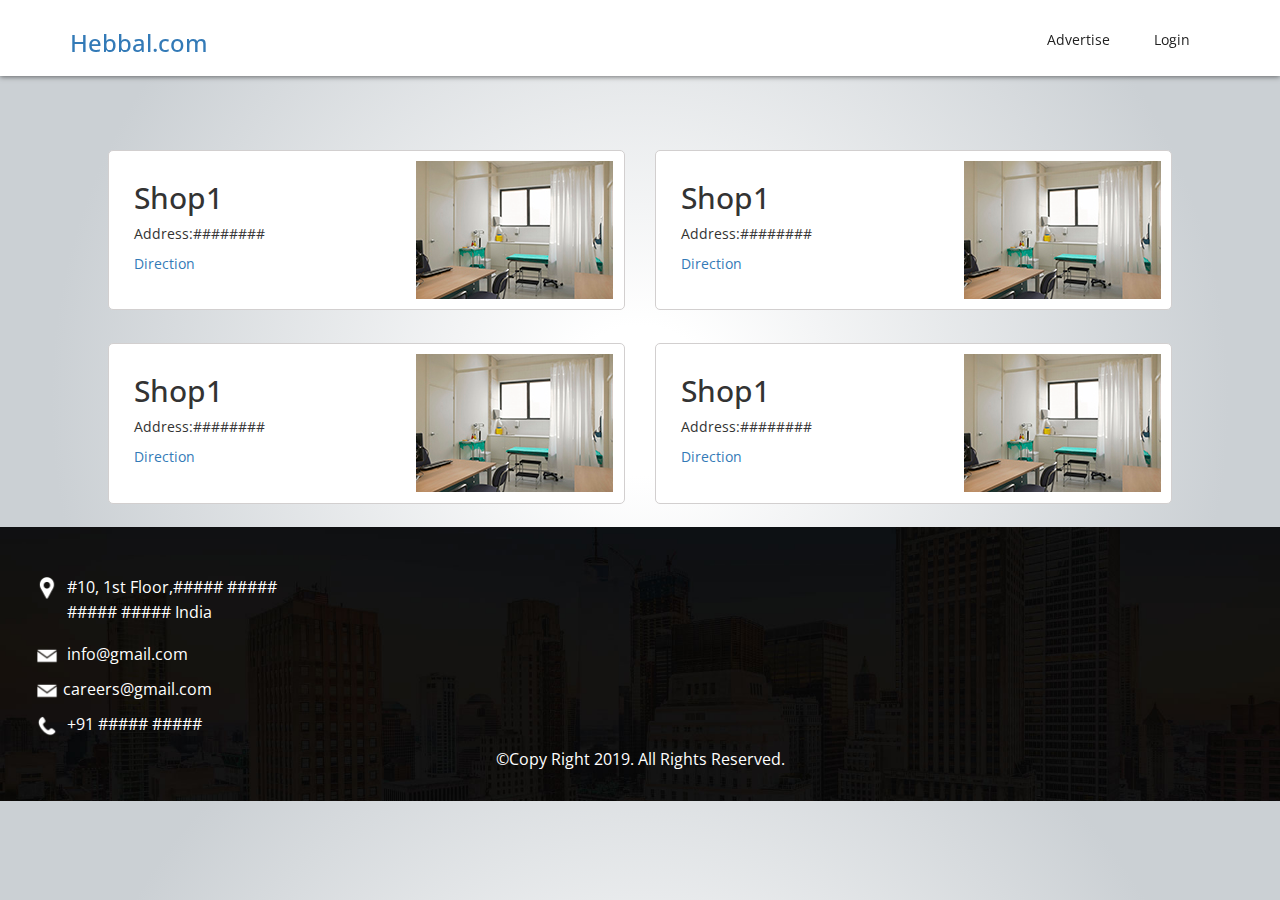
<file: shop.html>
<!doctype html>
<html lang="en">

<head>
    <meta charset="UTF-8">
    <meta name="viewport" content="width=device-width, initial-scale=1, shrink-to-fit=no">






    <link rel="stylesheet" href="assets/css/style.css">
    <link rel="stylesheet" href="https://maxcdn.bootstrapcdn.com/bootstrap/3.4.0/css/bootstrap.min.css">
    <!--    <link href="//netdna.bootstrapcdn.com/font-awesome/3.2.1/css/font-awesome.css" rel="stylesheet">-->

</head>

<body>

    <!--    navigation hamburger start here-->







    <!--    navigation hamburger end here-->










    <header class="menu1">
        <div class="container">
            <div class="logo">
              <a href="index.html"><h3>Hebbal.com</h3></a>
            </div>
            <div class="navigation">
                <ul class="links">

                    <li><a href="#">Advertise</a></li>
                    <li><a href="#">Login</a></li>

                </ul>


            </div>

            <div id="menu-button">
                <div id="line-1"></div>
                <div id="line-2"></div>
                <div id="line-3"></div>
            </div>
            <div id="menu">
                <ul>
                     <li id="li-color"><a href="#"> <img src="assets/img/icons/jewl.png">&ensp;Jewelry</a></li>
                        <li><a href="#"><img src="assets/img/icons/restorant.png">&ensp;Restaurant</a></li>
                        <li id="li-color"><a href="#"><img src="assets/img/icons/textile.png">&ensp;Textile</a></li>
                        <li><a href="#"><img src="assets/img/icons/pub.png">&ensp;Pubs</a></li>
                        <li id="li-color"><a href="#"><img src="assets/img/icons/restorant.png">&ensp;Hotel / Lodge</a></li>
                        <li><a href="#"><img src="assets/img/icons/school.png">&ensp;Schools</a></li>
                        <li id="li-color"><a href="#"><img src="assets/img/icons/college.png">&ensp;Colleges</a></li>
                        <li><a href="#"><img src="assets/img/icons/grocery.png">&ensp;Grocery Shop</a></li>
                        <li id="li-color"><a href="#"><img src="assets/img/icons/fancy.png">&ensp;Fancy Store</a></li>
                        <li><a href="#"><img src="assets/img/icons/backery.png">&ensp;Bakery</a></li>
                        <li id="li-color"><a href="#"><img src="assets/img/icons/super.png"> Super Market</a></li>
                        <li><a href="#"><img src="assets/img/icons/bank.png">&ensp;Bank</a></li>
                        <li id="li-color"><a href="#"><img src="assets/img/icons/hospital.png">&ensp;Hospital / Clinic</a></li>
                        <li><a href="#"><img src="assets/img/icons/stationary.png">&ensp;Stationery Shop</a></li>
                        <li id="li-color"><a href="#"><img src="assets/img/icons/medicals.png">&ensp;Medicals</a></li>
                        <li><a href="#"><img src="assets/img/icons/juice.png">&ensp;Juice &amp; Ice cream</a></li>
                        <li id="li-color"><a href="#"><img src="assets/img/icons/phone.png">&ensp;Hardware</a></li>
                        <li><a href="#"><img src="assets/img/icons/phone.png">&ensp;Real Estate</a></li>
                        <li id="li-color"><a href="#"><img src="assets/img/icons/training.png">&ensp;Training Institute</a></li>
                        <li><a href="#"><img src="assets/img/icons/tution.png">&ensp;Tution Center</a></li>
                        <li id="li-color"><a href="#"><img src="assets/img/icons/playschool.png">&ensp;Play Schools</a></li>
                        <li><a href="#"><img src="assets/img/icons/furniture.png">&ensp;Furniture Shop</a></li>
                        <li id="li-color"><a href="#"><img src="assets/img/icons/mechanic.png">&ensp;Mechanic / Garage</a></li>
                        <li><a href="#"><img src="assets/img/icons/carwash.png">&ensp;Car Wash</a></li>
                        <li id="li-color"><a href="#"><img src="assets/img/icons/photography.png">&ensp;Photography / Frames</a></li>
                        <li><a href="#"><img src="assets/img/icons/phone.png">&ensp;Smartphones</a> </li>
                        <li id="li-color"><a href="#"><img src="assets/img/icons/phone.png">&ensp;Electronics</a></li>
                        <li><a href="#"><img src="assets/img/icons/courier.png">&ensp;Couriers / Logistics</a></li>
                        <li id="li-color"><a href="#"><img src="assets/img/icons/water.png">&ensp;Drinking Water</a></li>
                        <li><a href="#"><img src="assets/img/icons/software.png">&ensp;Website / Software</a></li>
                        <li id="li-color"><a href="#"><img src="assets/img/icons/opticals.png">&ensp;Opticals</a></li>
                        <li><a href="#"><img src="assets/img/icons/welding.png">&ensp;Welding &amp; Iron works</a></li>
                        <li id="li-color"><a href="#"><img src="assets/img/icons/drycleaner.png">&ensp;Dry Cleaners</a></li>
                        <li><a href="#"><img src="assets/img/icons/fitness.png">&ensp;Fitness</a></li>
                        <li id="li-color"><a href="#"><img src="assets/img/icons/phone.png">&ensp;Pooja Shops</a></li>

                </ul>
            </div>

        </div>

    </header>






    <div class="container">


        <div class="row">
<!--
            <div class="col-md-2">

                <div class="category">
                    <ul class="categories">
                        <li id="li-color"><a href="#"> <img src="assets/img/icons/jew.png">&ensp;Jewelry</a></li>
                        <li><a href="#"><img src="assets/img/icons/rest.png">&ensp;Restaurant</a></li>
                        <li id="li-color"><a href="#"><img src="assets/img/icons/tex.png">&ensp;Textile</a></li>
                        <li><a href="#"><img src="assets/img/icons/pub.png">&ensp;Pubs</a></li>
                        <li id="li-color"><a href="#"><img src="assets/img/icons/hotel.png">&ensp;Hotel / Lodge</a></li>
                        <li><a href="#"><img src="assets/img/icons/school.png">&ensp;Schools</a></li>
                        <li id="li-color"><a href="#"><img src="assets/img/icons/college.png">&ensp;Colleges</a></li>
                        <li><a href="#"><img src="assets/img/icons/grocery.png">&ensp;Grocery Shop</a></li>
                        <li id="li-color"><a href="#"><img src="assets/img/icons/fancy.png">&ensp;Fancy Store</a></li>
                        <li><a href="#"><img src="assets/img/icons/beckery.png">&ensp;Bakery</a></li>
                        <li id="li-color"><a href="#"><img src="assets/img/icons/super.png"> Super Market</a></li>
                        <li><a href="#"><img src="assets/img/icons/bank-1.png">&ensp;Bank</a></li>
                        <li id="li-color"><a href="#"><img src="assets/img/icons/hospital.png">&ensp;Hospital / Clinic</a></li>
                        <li><a href="#"><img src="assets/img/icons/stationary.png">&ensp;Stationery Shop</a></li>
                        <li id="li-color"><a href="#"><img src="assets/img/icons/medicine.png">&ensp;Medicals</a></li>
                        <li><a href="#"><img src="assets/img/icons/juice.png">&ensp;Juice &amp; Ice cream</a></li>
                        <li id="li-color"><a href="#"><img src="assets/img/icons/hardware.png">&ensp;Hardware</a></li>
                        <li><a href="#"><img src="assets/img/icons/real.png">&ensp;Real Estate</a></li>
                        <li id="li-color"><a href="#"><img src="assets/img/icons/training.png">&ensp;Training Institute</a></li>
                        <li><a href="#"><img src="assets/img/icons/tution.png">&ensp;Tution Center</a></li>
                        <li id="li-color"><a href="#"><img src="assets/img/icons/play.png">&ensp;Play Schools</a></li>
                        <li><a href="#"><img src="assets/img/icons/furniture.png">&ensp;Furniture Shop</a></li>
                        <li id="li-color"><a href="#"><img src="assets/img/icons/mechanic.png">&ensp;Mechanic / Garage</a></li>
                        <li><a href="#"><img src="assets/img/icons/carwash.png">&ensp;Car Wash</a></li>
                        <li id="li-color"><a href="#"><img src="assets/img/icons/photo.png">&ensp;Photography / Frames</a></li>
                        <li><a href="#"><img src="assets/img/icons/phone.png">&ensp;Smartphones</a> </li>
                        <li id="li-color"><a href="#"><img src="assets/img/icons/electronic.png">&ensp;Electronics</a></li>
                        <li><a href="#"><img src="assets/img/icons/courier.png">&ensp;Couriers / Logistics</a></li>
                        <li id="li-color"><a href="#"><img src="assets/img/icons/water.png">&ensp;Drinking Water</a></li>
                        <li><a href="#"><img src="assets/img/icons/software.png">&ensp;Website / Software</a></li>
                        <li id="li-color"><a href="#"><img src="assets/img/icons/opticals.png">&ensp;Opticals</a></li>
                        <li><a href="#"><img src="assets/img/icons/welding.png">&ensp;Welding &amp; Iron works</a></li>
                        <li id="li-color"><a href="#"><img src="assets/img/icons/dry.png">&ensp;Dry Cleaners</a></li>
                        <li><a href="#"><img src="assets/img/icons/fitness.png">&ensp;Fitness</a></li>
                        <li id="li-color"><a href="#"><img src="assets/img/icons/pooja.png">&ensp;Pooja Shops</a></li>


                    </ul>

                </div>


            </div>
-->

            <div class="col-md-12 shp">
                <div class="row">
                    <div class="col-md-6 ">
                        <div class="individual">
                            <div class="row">
                                <div class="col-md-6 ">

                                    <h2>Shop1</h2>
                                    <p>
                                        Address:########
                                    </p>

                                    <a href="#">
                                        <p>Direction</p>
                                    </a>
                                </div>
                                <div class="col-md-6 ">
                                    <div class="sh-img">
                                    <img src="assets/img/shop.jpg">
                                    </div>
                                </div>
                            </div>
                        </div>
                    </div>
                   <div class="col-md-6">
                        <div class="individual">
                            <div class="row">
                                <div class="col-md-6 ">

                                    <h2>Shop1</h2>
                                    <p>
                                        Address:########
                                    </p>

                                    <a href="#">
                                        <p>Direction</p>
                                    </a>
                                </div>
                                <div class="col-md-6 ">
                                    <div class="sh-img">
                                    <img src="assets/img/shop.jpg">
                                    </div>
                                </div>
                            </div>
                        </div>
                    </div>
                </div>
                 <div class="row">
                    <div class="col-md-6 ">
                        <div class="individual">
                            <div class="row">
                                <div class="col-md-6 ">

                                    <h2>Shop1</h2>
                                    <p>
                                        Address:########
                                    </p>

                                    <a href="#">
                                        <p>Direction</p>
                                    </a>
                                </div>
                                <div class="col-md-6 ">
                                    <div class="sh-img">
                                    <img src="assets/img/shop.jpg">
                                    </div>
                                </div>
                            </div>
                        </div>
                    </div>
                   <div class="col-md-6">
                        <div class="individual">
                            <div class="row">
                                <div class="col-md-6 ">

                                    <h2>Shop1</h2>
                                    <p>
                                        Address:########
                                    </p>

                                    <a href="#">
                                        <p>Direction</p>
                                    </a>
                                </div>
                                <div class="col-md-6 ">
                                    <div class="sh-img">
                                    <img src="assets/img/shop.jpg">
                                    </div>
                                </div>
                            </div>
                        </div>
                    </div>
                </div>
            </div>

            <br /><br />




        </div>
    </div>


    <!-- Return to Top -->
    <a href="javascript:" id="return-to-top">

        <img src="assets/img/arrow.png">
    </a>









     <footer class="foot">
        <div class="container-fluid">
            <div class="row">
                <div class="col-md-5 adrs">
                    <address>
                        <img src="assets/img/location.png">&ensp;#10, 1st Floor,##### #####<br />
                        &emsp;&ensp;&ensp;##### ##### India

                    </address>
                    <p><img src="assets/img/mail.png">&ensp;info@gmail.com</p>
                    <p><img src="assets/img/mail.png"> careers@gmail.com</p>
                    <p><img src="assets/img/call.png">&ensp;+91 ##### #####</p>
                </div>

                <div class="col-md-7">

                    
                </div>






                
            </div>
            <div class="row text-center">
                    
                        <p>&copy;Copy Right 2019. All Rights Reserved.</p>
                    
                </div>

        </div>

    </footer>

    <script src="assets/js/ads.js"></script>

    <script src="https://ajax.googleapis.com/ajax/libs/jquery/3.4.1/jquery.min.js"></script>

    <script src="assets/js/btn.js"></script>
    <script src="assets/js/top-btn.js"></script>

    <script src="https://maxcdn.bootstrapcdn.com/bootstrap/3.4.0/js/bootstrap.min.js"></script>



</body>




</html>
</file>
<file: assets/css/style.css>
@import url('https://fonts.googleapis.com/css?family=Open+Sans&display=swap');

* {
    margin: 0;
    padding: 0;
    font-family: 'Open Sans', sans-serif;
}
address{
    margin-top: 0;
}

body {

/*
    background-image: url(../img/back.jpg);

    background-repeat: repeat-y;
    background-size: cover;
*/
    


    background: rgb(255,255,255) !important;
background: radial-gradient(circle, rgba(255,255,255,1) 10%, rgba(203,208,212,1) 78%) !important;

    


}

html {
    overflow-x: hidden;
}

.carousel-control.right,.carousel-control.left{
    background-image: none !important;
}
.carousel-control{
    color: #e13939 !important;
}

.navigation {
    float: right;
    margin-top: 20px;
}

.links {
    list-style: none;
}

.links li {
    display: inline-block;
}

.menu1 {
    position: fixed;
    width: 100%;
    z-index: 1;

    padding: 10px 0;
    background-color: #fff;
    -webkit-box-shadow: 0px 1px 5px 0px rgba(0,0,0,0.5);
-moz-box-shadow: 0px 1px 5px 0px rgba(0,0,0,0.5);
box-shadow: 0px 1px 5px 0px rgba(0,0,0,0.5);

    

}
#myCarousel{
    padding-top:  76px;
}


/*
.carousel-inner{
    height: 500px;
}
*/
.navigation,
.logo,#menu-button {
    display: inline-block;
}

.links li {
    padding: 0 20px;
}

.links li a {
    color: #222;
    text-decoration: none;
}

.category { 
    
   background: rgb(175,227,225);
background: linear-gradient(270deg, rgba(175,227,225,1) 30%, rgba(253,255,255,1) 97%);
    margin-top: 5%;
    margin-bottom: 10%;
    border-radius: 0 10px 10px 0;
    -webkit-box-shadow: 2px 0px 10px 0px rgba(0, 2, 34, 0.2);
    -moz-box-shadow: 2px 0px 10px 0px rgba(0, 2, 34, 0.2);
    box-shadow: 2px 0px 10px 0px rgba(0, 2, 34, 0.2);
}

.category img {

    width: 15%;
}

.category1 {
    position: absolute;

    width: 300px;
    top: 20%;


}

.category1 img {
    width: 10%;

}


.categories {
    list-style: none;
    
    margin: 0px;
}

.categories li {
    padding: 8px;
    transition: 0.6s;
}
.categories li a{
    color: #222;
    
}

.shop {
    padding-top: 5%;

}

.shop a {
    text-decoration: none !important;
}

.shop h2 {

    margin-bottom: 17%;
}

.shop img {
    width: 60%;
}



.img-category {
    height: 200px;
}

/*
#li-color{
    background-color: rgba(220, 220, 220, 0.3);
  
}
*/

.categories li a {
    text-decoration: none;
    font-size: 16px;
}

.categories li:hover {
    transform: scale(1.1);
}

.shops {

    margin-top: 5%;

}

.foot {
    
    padding: 20px;
    background-image: url(../img/foot-img.jpg);
    background-position: center;
    background-size:cover;
    background-repeat: no-repeat;
   
 
  
  
}

.foot p,
.foot address {

    font-size: 16px;
    color: #fff;
}


.foot address {
    margin-top: 25%;
}

.store {
    background-color: #fff;
}

.card {
   background: rgb(255,255,255);
background: linear-gradient(0deg, rgb(233, 231, 231,1) 2%, rgba(149,213,251,1) 90%);

    margin-bottom: 30px;
    padding: 20px;
    border-radius: 20px;
    -webkit-box-shadow: 2px 0px 10px 0px rgba(0, 2, 34, 0.2);
    -moz-box-shadow: 2px 0px 10px 0px rgba(0, 2, 34, 0.2);
    box-shadow: 2px 0px 10px 0px rgba(0, 2, 34, 0.2);
    transition: all 1s;
    -webkit-transition: all 1s;
    cursor: pointer;


}


.foot .adrs img {
    width: 5%;
}


.card img {
    transition: all 1s;
    -webkit-transition: all 1s;
}

.card:hover {

    transform: scale(0.9);
    box-shadow: none;
     -webkit-box-shadow: none;
    -moz-box-shadow: none;
    
}

.shop a{
    color: #000;
}


.mySlides {
    display: none;
}

.ads {

    position: absolute;
    max-width: 300px;
    left: 83%;
    top: 71%;

}

.mySlides {
    width: 100%;
}


#slideshow {

    position: relative;

    padding: 10px;
    margin-top: 12%;

}

#slideshow > div {
    position: absolute;
    box-shadow: 0 0 20px rgba(0, 0, 0, 0.4);
    width: 97%;
}

#slideshow img {
    width: 100%;
}

.copy-right {

    margin-top: 12%;
}

.cart {
    background-color: #f5a52c;
    font-weight: bold;
    text-decoration: none !important;
    cursor: pointer;
    padding: 9px 50px;
    color: #fff;
    border-radius: 15px 30px;
    transition: all 1s;
    -webkit-transition: all 1s;
    border: 1px solid transparent;
}

.cart:hover {
    background-color: #fff;
    color: #222;
    border: 1px solid #222;
}


@media (min-width:1200px) and (max-width:1400px) {
    

    #menuToggle{
        display: none;
    }

    .card {
        width: 24rem;
    }
    
    

/*
    .category {
        width: 250px;
        top: 92%;
    }
*/

    .categories li a {
        font-size: 14px;
    }

    .foot address {
        margin-top:6%;
    }
.copy-right {

    margin-top: 50%;
}
    .card-title{
        font-size: 16px;
        font-weight: bold;
    }
   


}
.catagory1
 {
    /* position: absolute; */
    /* top: 62%; */
    background-color: #fff;
    border-radius: 0 10px 10px 0;
    -webkit-box-shadow: 2px 0px 10px 0px rgba(0, 2, 34, 0.2);
    -moz-box-shadow: 2px 0px 10px 0px rgba(0, 2, 34, 0.2);
    box-shadow: 2px 0px 10px 0px rgba(0, 2, 34, 0.2);
}


#menu-button{
    
/*  background: #000;*/
  width: 50px;
  border-radius: 5px;
  position: relative;
  cursor: pointer;
  transition: all linear .3s;
  padding: 4px;
  z-index: 1;
    display: none;
}

#menu-button.active{
  background: transparent;
    z-index: 2;
}
#line-1,#line-2,#line-3{
  width: 90%;
  background: #222;
  height: 4px;
  margin: 4px auto;
  border-radius: 2px;
  transition: all linear .3s;
}

#line-1.active{
-webkit-transform: translate(0px,12px) rotate(45deg);
transform: translate(0px,12px) rotate(45deg);
}

#line-2.active{
opacity: 0;
}

#line-3.active{
-webkit-transform: translate(0px, -12px) rotate(-45deg);
transform: translate(0px, -12px) rotate(-45deg);
}

#menu{
  background: #fff;
  width: 100%;
  padding: 10px;
  padding-top: 30px;
  color: #222;
  font-family: arial;
  font-size: 1.5rem;
  display: none;
  position: absolute;
  top: 0;
  border-radius: 5px;
  left: 0;
    
}

#menu ul{
  list-style: none;
}

#menu ul li{
  margin: 8px 0;
}





 #return-to-top {
    position: fixed;
    bottom: 15px;
       right: 15px;
    background: rgb(0, 0, 0);
    background: rgba(0, 0, 0, 0.7);
    width: 50px;
    height: 50px;
    display: block;
    text-decoration: none;
    -webkit-border-radius: 35px;
    -moz-border-radius: 35px;
    border-radius: 35px;
    display: none;
    -webkit-transition: all 0.3s linear;
    -moz-transition: all 0.3s ease;
    -ms-transition: all 0.3s ease;
    -o-transition: all 0.3s ease;
    transition: all 0.3s ease;
        padding: 8px;
}
#return-to-top i {
    color: #fff;
    margin: 0;
    position: relative;
    left: 16px;
    top: 13px;
    font-size: 19px;
    -webkit-transition: all 0.3s ease;
    -moz-transition: all 0.3s ease;
    -ms-transition: all 0.3s ease;
    -o-transition: all 0.3s ease;
    transition: all 0.3s ease;
}
#return-to-top:hover {
    background: rgba(0, 0, 0, 0.9);
}
#return-to-top:hover i {
    color: #fff;
    top: 5px;
}
    #return-to-top img{
        width: 100%;
    }










@media (max-width:600px) {

/*naviagtion hamburger styles*/
    .category{
        display: none;
    }
    #menu-button{
        display: block;
        float: right;
        margin-top: 3%;
    }
    .carousel-inner{
    height: 100%;
}
    .navigation{
        display: none;
    }
    .menu {
        padding: 5px 0;
    }
    
    #menu{
        z-index: 1;
    }
    .card{
        width: 100%;
    }
    #menu img{
        width: 6%;
    }
 
    #return-to-top {
    position: fixed;
    bottom: 15px;
       right: 15px;
    background: rgb(0, 0, 0);
    background: rgba(0, 0, 0, 0.7);
    width: 50px;
    height: 50px;
    display: block;
    text-decoration: none;
    -webkit-border-radius: 35px;
    -moz-border-radius: 35px;
    border-radius: 35px;
    display: none;
    -webkit-transition: all 0.3s linear;
    -moz-transition: all 0.3s ease;
    -ms-transition: all 0.3s ease;
    -o-transition: all 0.3s ease;
    transition: all 0.3s ease;
        padding: 8px;
}
#return-to-top i {
    color: #fff;
    margin: 0;
    position: relative;
    left: 16px;
    top: 13px;
    font-size: 19px;
    -webkit-transition: all 0.3s ease;
    -moz-transition: all 0.3s ease;
    -ms-transition: all 0.3s ease;
    -o-transition: all 0.3s ease;
    transition: all 0.3s ease;
}
#return-to-top:hover {
    background: rgba(0, 0, 0, 0.9);
}
#return-to-top:hover i {
    color: #fff;
    top: 5px;
}
    #return-to-top img{
        width: 100%;
    }
    
    .carousel-control{
        display: none;
    }
    .shop img{
        width: 60%;
        
    }
    .card{
        padding: 15px;
        margin-bottom: 15px;
    }
    .card h4{
        font-size: 13px;
    }
    .cat{
    margin-top: 30% !important;
}


}


.individual{
   
    background: #fff;
    margin-top: 10px;
    
    border: 1px solid #d2cfcf;
    border-radius: 5px;
}

.shp{
    margin-top: 10%;
}

.shp .row{
    
    margin: 2%;
}
.sh-img img{
    margin-left: 35px;
}

 .logo a:link,.logo a:visited{
    text-decoration: none;
}
.cat{
    margin-top: 8%;
}
</file>
